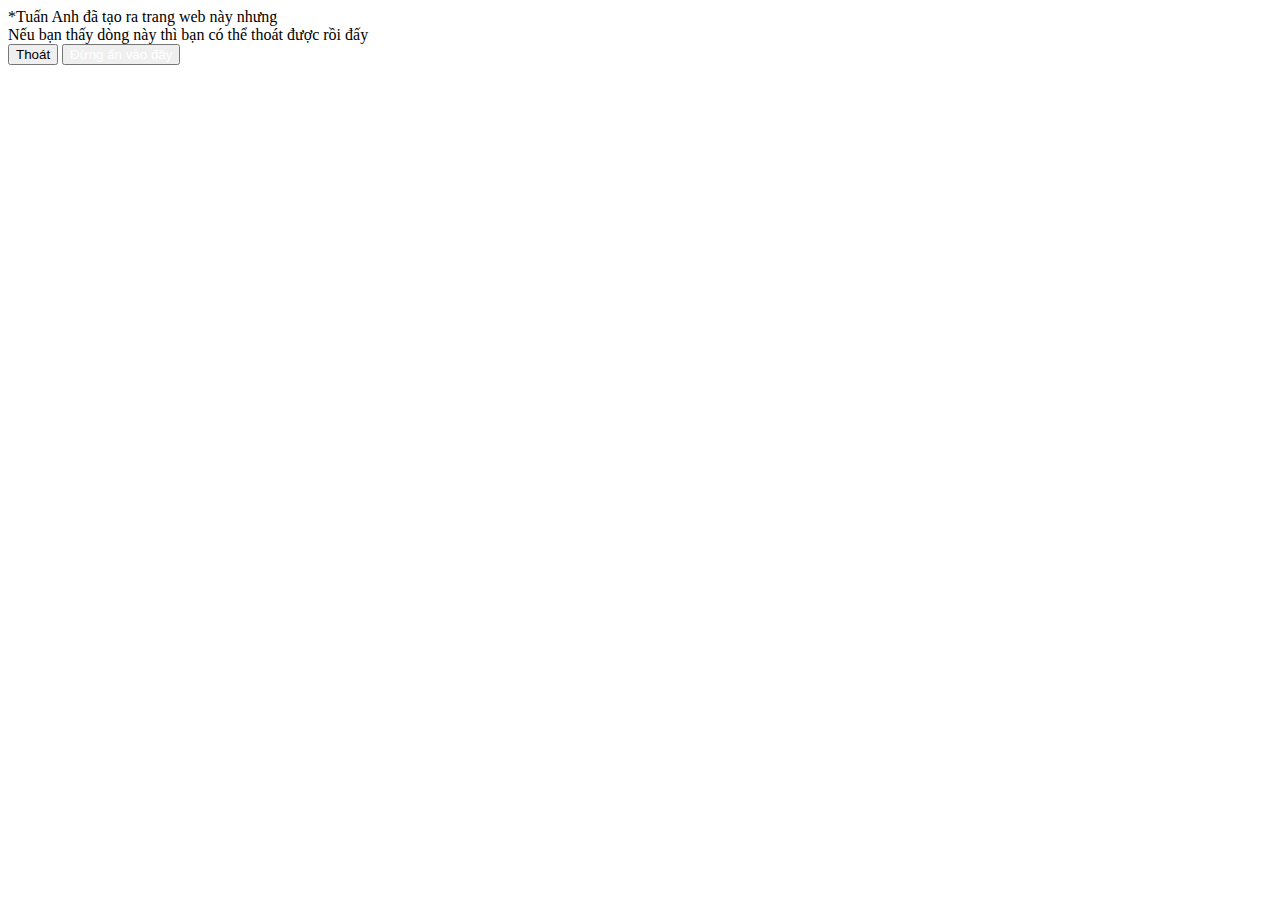
<file: index.html>
<!DOCTYPE html>
<html lang="en">
  <head>
    <meta charset="UTF-8" />
    <meta http-equiv="X-UA-Compatible" content="IE=edge" />
    <meta name="viewport" content="width=device-width, initial-scale=1.0" />
    <title>Cảnh báo</title>
    <link
      href="https://cdn.jsdelivr.net/npm/bootstrap@5.3.0-alpha1/dist/css/bootstrap.min.css"
      rel="stylesheet"
      integrity="sha384-GLhlTQ8iRABdZLl6O3oVMWSktQOp6b7In1Zl3/Jr59b6EGGoI1aFkw7cmDA6j6gD"
      crossorigin="anonymous"
    />
    <style>
      a {
        text-decoration: none;
        color: white;
      }
      a:hover {
        text-decoration: none;
        color: white;
      }
      .mb-4 {
        color: blue;
      }
    </style>
  </head>
  <body>
    <div class="container text-center mt-5">
      <div class="alert alert-warning" role="alert">
        *Tuấn Anh đã tạo ra trang web này nhưng <br />
        Nếu bạn thấy dòng này thì bạn có thể thoát được rồi đấy
      </div>
      <!-- <h1 class="mb-4">Ở đâyy có bí mật ,đừng vàoo</h1>
      <p class="mb-5">
        * Lưu ý : Vào đây là không ra được đâu. Có khi bị mất ... gì đấy thì sao
        :3
      </p> -->
      <button class="btn btn-success me-5" id="closeButton">Thoát</button>
      <button class="btn btn-danger ms-5">
        <a href="index1.html">Đừng ấn vào đây</a>
      </button>
    </div>
    <script>
      document
        .getElementById("closeButton")
        .addEventListener("click", function () {
          window.location.href = "https://www.google.com"; 
        });
    </script>
  </body>
</html>
</file>
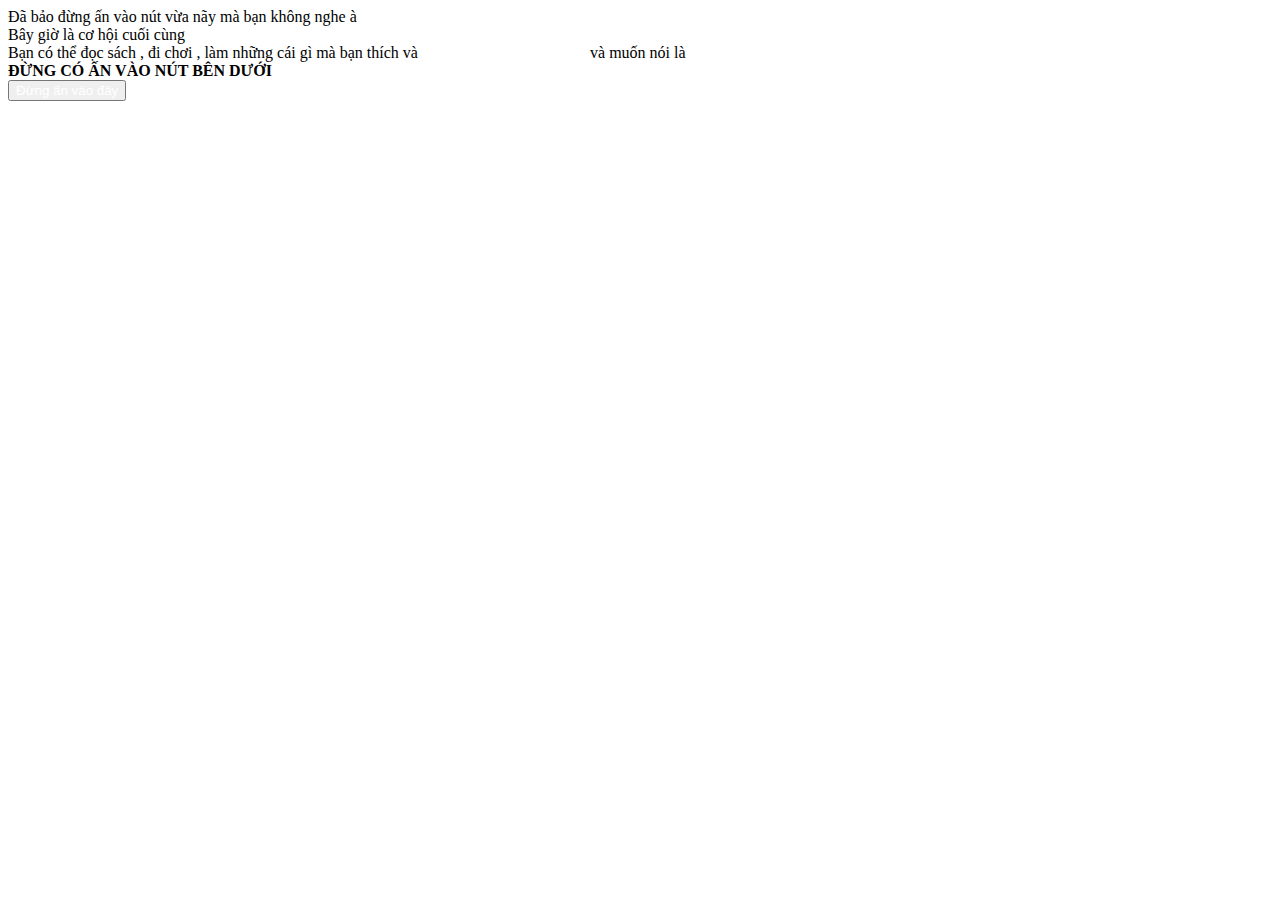
<file: index1.html>
<!DOCTYPE html>
<html lang="en">
  <head>
    <meta charset="UTF-8" />
    <meta http-equiv="X-UA-Compatible" content="IE=edge" />
    <meta name="viewport" content="width=device-width, initial-scale=1.0" />
    <title>Cảnh báo</title>
    <link
      href="https://cdn.jsdelivr.net/npm/bootstrap@5.3.0-alpha1/dist/css/bootstrap.min.css"
      rel="stylesheet"
      integrity="sha384-GLhlTQ8iRABdZLl6O3oVMWSktQOp6b7In1Zl3/Jr59b6EGGoI1aFkw7cmDA6j6gD"
      crossorigin="anonymous"
    />
    <style>
      a {
        text-decoration: none;
        color: white;
      }
      a:hover {
        text-decoration: none;
        color: black;
      }
      .mb-4 {
        color: blue;
      }
    </style>
  </head>
  <body>
    <div class="container text-center mt-5">
      <div class="alert alert-warning" role="alert">
        Đã bảo đừng ấn vào nút vừa nãy mà bạn không nghe à <br />
        Bây giờ là cơ hội cuối cùng
      </div>
      <div class="alert alert-info" role="alert">
        Bạn có thể đọc sách , đi chơi , làm những cái gì mà bạn thích và
        <a href="#" class="alert-link">Thoát khỏi trang web này</a> và muốn nói
        là <br />
        <b>ĐỪNG CÓ ẤN VÀO NÚT BÊN DƯỚI</b>
      </div>
      <button class="btn btn-danger">
        <a href="index2.html">Đừng ấn vào đây</a>
      </button>
    </div>
    <script>
      document
        .getElementById("closeButton")
        .addEventListener("click", function () {
          window.location.href = "https://www.google.com";
        });
    </script>
  </body>
</html>
</file>
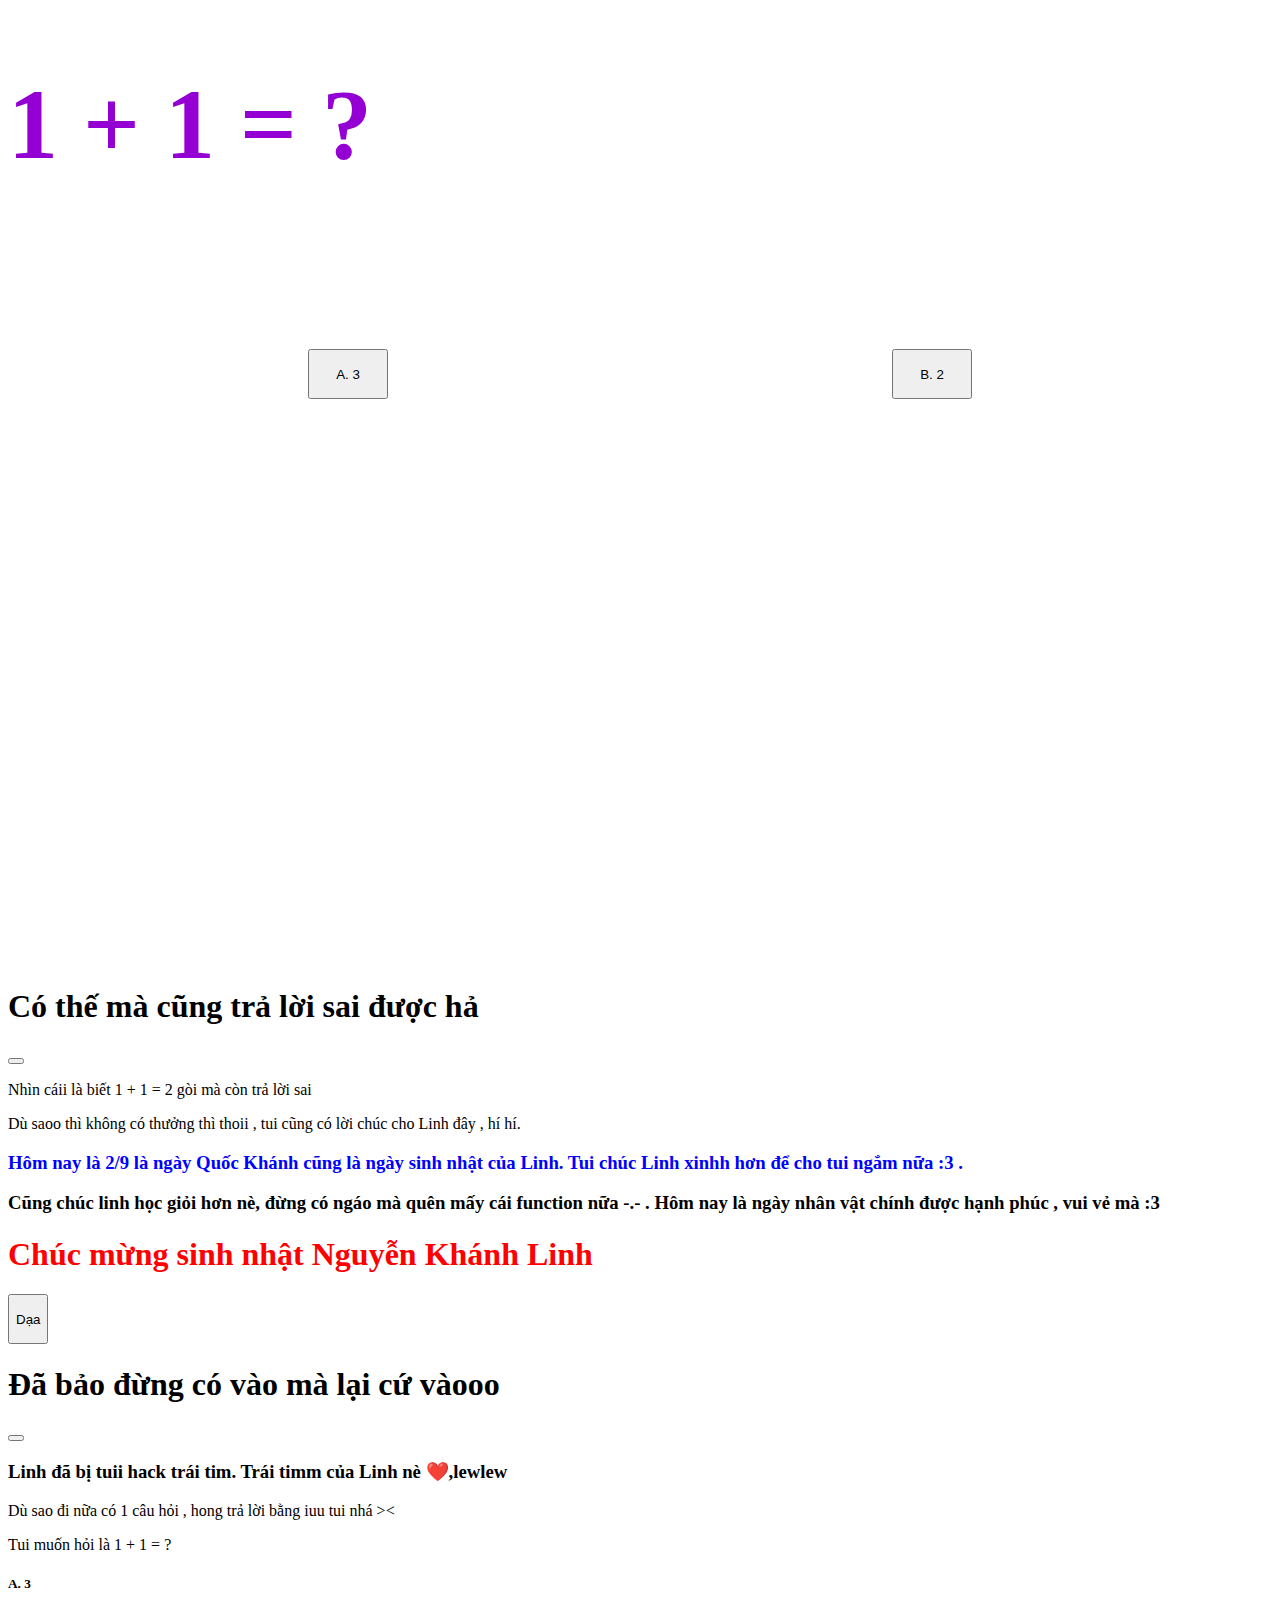
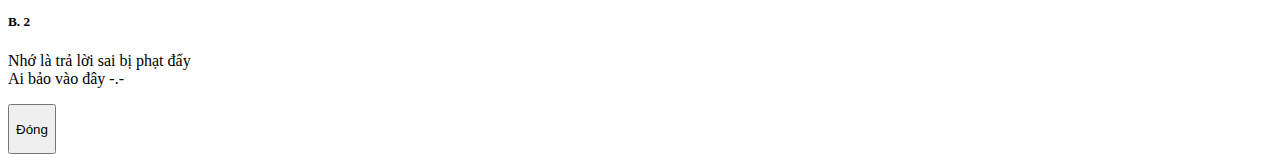
<file: index2.html>
<!DOCTYPE html>
<html lang="en">
  <head>
    <meta charset="utf-8" />
    <meta name="viewport" content="width=device-width, initial-scale=1" />
    <title>Chúc mừng sinh nhật</title>
    <link
      href="https://cdn.jsdelivr.net/npm/bootstrap@5.3.0-alpha1/dist/css/bootstrap.min.css"
      rel="stylesheet"
      integrity="sha384-GLhlTQ8iRABdZLl6O3oVMWSktQOp6b7In1Zl3/Jr59b6EGGoI1aFkw7cmDA6j6gD"
      crossorigin="anonymous"
    />
    <link rel="stylesheet" href="lamdep.css" />
  </head>
  <body>
    <main>
      <section class="container">
        <h1 class="text-center abcd mt-3">1 + 1 = ?</h1>
        <button
          type="button"
          class="btn btn-success"
          data-bs-toggle="modal"
          data-bs-target="#exampleModal"
          style="margin-left: 300px; margin-top: 100px; width: 80px"
        >
          A. 3
        </button>
        <button
          type="button"
          class="btn btn-danger"
          id="noButton"
          style="
            float: right;
            width: 80px;
            margin-top: 100px;
            margin-right: 300px;
            margin-left: 500px;
          "
        >
          B. 2
        </button>
        <audio controls autoplay>
          <source src="hppd.mp3" type="audio/mpeg" />
        </audio>
      </section>
    </main>

    <!-- Modal -->
    <div
      class="modal fade"
      id="exampleModal"
      tabindex="-1"
      aria-labelledby="exampleModalLabel"
      aria-hidden="true"
    >
      <div class="modal-dialog modal-dialog-centered">
        <div class="modal-content">
          <div class="modal-header">
            <h1 class="modal-title fs-5" id="exampleModalLabel">
              Có thế mà cũng trả lời sai được hả
            </h1>
            <button
              type="button"
              class="btn-close"
              data-bs-dismiss="modal"
              aria-label="Close"
            ></button>
          </div>
          <div class="modal-body">
            <p>Nhìn cáii là biết 1 + 1 = 2 gòi mà còn trả lời sai</p>
            <p>
              Dù saoo thì không có thưởng thì thoii , tui cũng có lời chúc cho
              Linh đây , hí hí.
            </p>
            <h3 style="color: blue">
              Hôm nay là 2/9 là ngày Quốc Khánh cũng là ngày sinh nhật của Linh.
              Tui chúc Linh xinhh hơn để cho tui ngắm nữa :3 . <br />
            </h3>
            <h3 class="text-success-emphasis">
              Cũng chúc linh học giỏi hơn nè, đừng có ngáo mà quên mấy cái
              function nữa -.- . Hôm nay là ngày nhân vật chính được hạnh phúc ,
              vui vẻ mà :3
            </h3>
            <h1 style="color: red">Chúc mừng sinh nhật Nguyễn Khánh Linh</h1>
          </div>
          <div class="modal-footer">
            <button type="button" data-bs-dismiss="modal"  class="btn btn-primary">Dạa</button>
          </div>
        </div>
      </div>
    </div>

    <div
      class="modal fade"
      id="moDau"
      tabindex="-1"
      aria-labelledby="exampleModalLabel"
      aria-hidden="true"
    >
      <div class="modal-dialog modal-dialog-centered">
        <div class="modal-content">
          <div class="modal-header">
            <h1 class="modal-title fs-5" id="exampleModalLabel">
              Đã bảo đừng có vào mà lại cứ vàooo
            </h1>
            <button
              type="button"
              class="btn-close"
              data-bs-dismiss="modal"
              aria-label="Close"
            ></button>
          </div>
          <div class="modal-body">
            <h3>
              Linh đã bị tuii hack trái tim. Trái timm của Linh nè ❤️,lewlew
            </h3>
            <p></p>
            <p>Dù sao đi nữa có 1 câu hỏi , hong trả lời bằng iuu tui nhá ><</p>
            <p>Tui muốn hỏi là 1 + 1 = ?</p>
            <div class="row">
              <div class="col-2"></div>
              <div class="col-4">
                <h5>A. 3</h5>
              </div>
              <div class="col-4">
                <h5>B. 2</h5>
              </div>
            </div>
            <p>
              Nhớ là trả lời sai bị phạt đấy <br />
              Ai bảo vào đây -.-
            </p>
          </div>
          <div class="modal-footer">
            <button
              type="button"
              class="btn btn-secondary"
              data-bs-dismiss="modal"
            >
              Đóng
            </button>
          </div>
        </div>
      </div>
    </div>

    <!--  -->
    <script
      src="https://cdn.jsdelivr.net/npm/bootstrap@5.3.0-alpha1/dist/js/bootstrap.bundle.min.js"
      integrity="sha384-w76AqPfDkMBDXo30jS1Sgez6pr3x5MlQ1ZAGC+nuZB+EYdgRZgiwxhTBTkF7CXvN"
      crossorigin="anonymous"
    ></script>
    <script
      src="https://cdn.jsdelivr.net/npm/@popperjs/core@2.11.6/dist/umd/popper.min.js"
      integrity="sha384-oBqDVmMz9ATKxIep9tiCxS/Z9fNfEXiDAYTujMAeBAsjFuCZSmKbSSUnQlmh/jp3"
      crossorigin="anonymous"
    ></script>
    <script
      src="https://cdn.jsdelivr.net/npm/bootstrap@5.3.0-alpha1/dist/js/bootstrap.min.js"
      integrity="sha384-mQ93GR66B00ZXjt0YO5KlohRA5SY2XofN4zfuZxLkoj1gXtW8ANNCe9d5Y3eG5eD"
      crossorigin="anonymous"
    ></script>
    <script>
      document.addEventListener("DOMContentLoaded", function (event) {
        // Hiển thị modal khi trang được tải
        var myModal = new bootstrap.Modal(document.getElementById("moDau"));
        myModal.show();
      });
      function getRandomPosition(element) {
        var x = document.body.offsetHeight - element.clientHeight;
        var y = document.body.offsetWidth - element.clientWidth;
        var max = 600;
        var min = 0;
        var randomX = Math.floor(Math.random() * (max - min + 1) + min);
        var randomY = Math.floor(Math.random() * (max - min + 1) + min);
        return [randomX, randomY];
      }
      var btn = document.querySelector(".btn-danger");
      btn.addEventListener("mouseover", function () {
        var newPosition = getRandomPosition(btn);
        btn.style.top = newPosition[0] + "px";
        btn.style.left = newPosition[1] + "px";
      });
    </script>
  </body>
</html>
</file>
<file: lamdep.css>
html,
body {
  height: 100%;
}

main {
  height: 100vh;
  background-image: url("https://cf.shopee.vn/file/10b963f07b24ca67750ae6c26f94b287");
  min-height: 100%;
  background-size: cover;
}
.btn {
  height: 50px;
}
.abc {
  font-size: 100px;
  color: red;
  text-transform: uppercase;
  font-family: Georgia, "Times New Roman", Times, serif;
}
.abcd {
  font-size: 100px;
  color: darkviolet;
  text-transform: uppercase;
  font-family: Georgia, "Times New Roman", Times, serif;
}
/* .btn-danger:hover {
  cursor: pointer;
  animation: move 1s linear infinite;
}
@keyframes move {
  0% {
    transform: translate(0, 0);
  }
  25% {
    transform: translate(50px, -50px);
  }
  50% {
    transform: translate(100px, 0);
  }
  75% {
    transform: translate(50px, 50px);
  }
  100% {
    transform: translate(0, 0);
  }
} */
.btn-danger {
  position: absolute;
}
audio::-webkit-media-controls {
  display: none !important;
}
audio::-webkit-media-controls-enclosure {
  display: none !important;
}
audio::-webkit-media-controls-panel {
  display: none !important;
}
audio::-webkit-media-controls-play-button {
  display: none !important;
}
audio::-webkit-media-controls-volume-slider {
  display: none !important;
}
</file>
